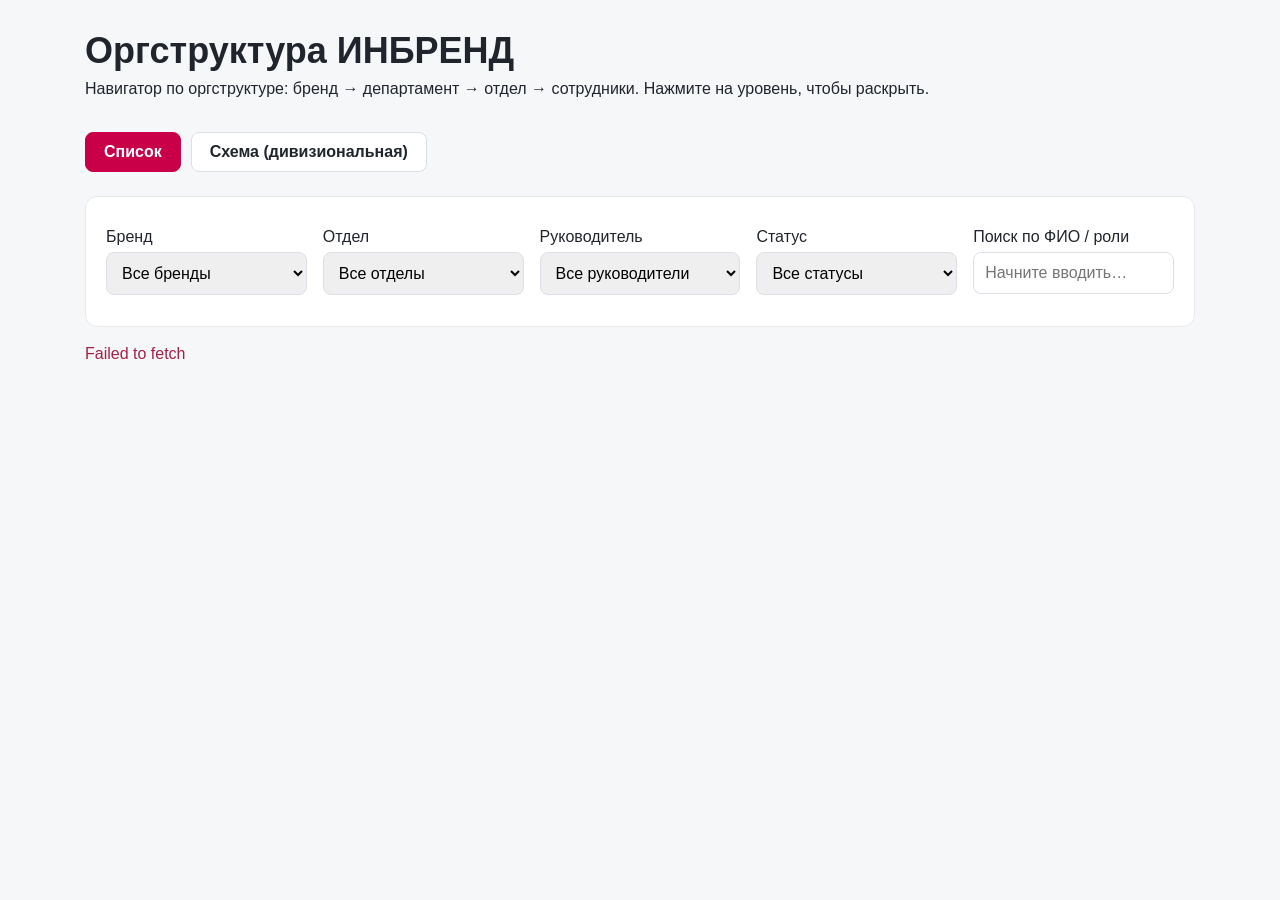
<file: index.html>
<!DOCTYPE html>
<html lang="ru">
<head>
  <meta charset="UTF-8">
  <meta name="viewport" content="width=device-width, initial-scale=1.0">
  <title>Оргструктура ИНБРЕНД</title>
  <link rel="stylesheet" href="styles.css">
</head>
<body>
  <main>
    <header>
      <div>
        <h1>Оргструктура ИНБРЕНД</h1>
        <p id="intro">Загрузка данных…</p>
      </div>
    </header>

   <nav>
  <a class="tab active" href="index.html">Список</a>
  <a class="tab" href="schema.html">Схема (дивизиональная)</a>
  </nav>

    <section id="filters">
      <label>
        Бренд
        <select id="f-brand"><option value="">Все бренды</option></select>
      </label>
      <label>
        Отдел
        <select id="f-dept"><option value="">Все отделы</option></select>
      </label>
      <label>
        Руководитель
        <select id="f-manager"><option value="">Все руководители</option></select>
      </label>
      <label>
        Статус
        <select id="f-status">
          <option value="">Все статусы</option>
          <option value="Штат">Штат</option>
          <option value="Вакансия">Вакансия</option>
        </select>
      </label>
      <label>
        Поиск по ФИО / роли
        <input type="search" id="search" placeholder="Начните вводить…">
      </label>
    </section>

    <p id="count">Загрузка…</p>
    <section id="partner-list"></section>
    <p id="status" class="error"></p>
  </main>

  <script src="app.js"></script>
</body>
</html>
</file>
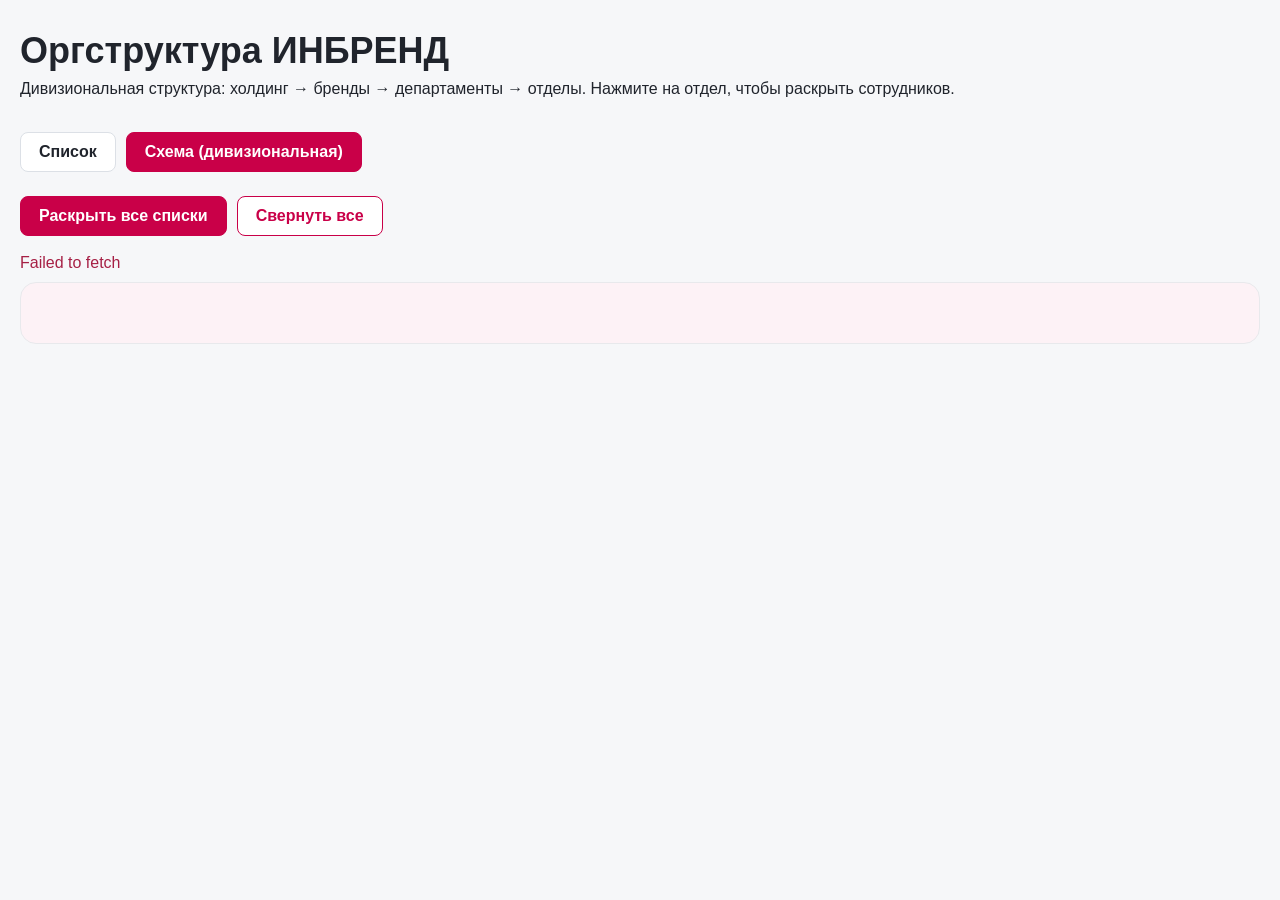
<file: schema.html>
<!DOCTYPE html>
<html lang="ru">
<head>
  <meta charset="UTF-8">
  <meta name="viewport" content="width=device-width, initial-scale=1.0">
  <title>Оргструктура ИНБРЕНД — Схема</title>
  <link rel="stylesheet" href="styles.css">
</head>
<body>
  <main class="wide">
    <header>
      <div>
        <h1>Оргструктура ИНБРЕНД</h1>
        <p id="intro">Дивизиональная структура: холдинг → бренды → департаменты → отделы. Нажмите на отдел, чтобы раскрыть сотрудников.</p>
      </div>
    </header>

    <nav>
      <a class="tab" href="index.html">Список</a>
      <a class="tab active" href="schema.html">Схема (дивизиональная)</a>
    </nav>

    <div class="schema-controls">
      <button id="expand-all" type="button">Раскрыть все списки</button>
      <button id="collapse-all" type="button">Свернуть все</button>
    </div>

    <p id="count">Загрузка…</p>
    <div id="schema" class="schema"></div>
    <p id="status" class="error"></p>
  </main>

  <script src="schema.js"></script>
</body>
</html>
</file>
<file: styles.css>
:root {
  font-family: Inter, 'Segoe UI', Arial, sans-serif;
  color: #20242c;
  background: #f6f7f9;
}
* { box-sizing: border-box; }
body { margin: 0; }
main { max-width: 1150px; margin: auto; padding: 30px 20px; }
header { display: flex; align-items: center; justify-content: space-between; gap: 20px; }
h1 { font-size: 36px; margin: 0 0 8px; }
p { margin: 0 0 10px; }
a { color: #c90048; }
nav { display: flex; gap: 10px; flex-wrap: wrap; margin: 24px 0; }
button, input, select {
  font: inherit;
  padding: 11px;
  border: 1px solid #dce0e6;
  border-radius: 8px;
}
button { cursor: pointer; background: #fff; color: #20242c; }
button:disabled { opacity: .5; cursor: default; }
input[type=search] { width: 100%; }
label { display: block; margin: 15px 0; }
label input, label select { display: block; width: 100%; margin-top: 6px; }

#filters {
  display: grid;
  grid-template-columns: repeat(auto-fit, minmax(200px, 1fr));
  gap: 4px 16px;
  background: #fff;
  padding: 16px 20px;
  border-radius: 12px;
  border: 1px solid #e8e9ec;
  margin-bottom: 18px;
}

.partner {
  background: #fff;
  border: 1px solid #e8e9ec;
  border-radius: 12px;
  padding: 18px;
  margin: 10px 0;
  display: flex;
  justify-content: space-between;
  gap: 14px;
  align-items: flex-start;
}
.partner.vacancy { background: #fffaf0; border-color: #f5d9a8; }
.partner small { display: block; color: #76808e; margin-top: 6px; font-size: 13px; }
.partner-name { color: #c90048; font-weight: 650; margin-top: 2px; }
.partner a { font-weight: 650; }

.row-actions { display: flex; gap: 10px; flex-shrink: 0; align-items: flex-start; }

.badge {
  display: inline-block;
  font-size: 11px;
  padding: 3px 9px;
  border-radius: 20px;
  background: #e8f0fe;
  color: #1a56db;
  font-weight: 600;
  white-space: nowrap;
}
.badge-vacancy { background: #fde68a; color: #92400e; }

pre { white-space: pre-wrap; overflow-wrap: anywhere; background: #fff; padding: 16px; border-radius: 9px; }
.error { color: #a62045; }

@media (max-width: 640px) {
  main { padding: 20px 12px; }
  .partner { flex-direction: column; }
  .row-actions { flex-wrap: wrap; }
  h1 { font-size: 28px; }
}
/* ===== Вложенные аккордеоны: бренд → департамент → отдел ===== */
.brand-group,
.division-group,
.dept-group {
  background: #fff;
  border: 1px solid #e8e9ec;
  border-radius: 12px;
  margin: 10px 0;
  overflow: hidden;
}
.brand-group    { border-left: 4px solid #c90048; }
.division-group { border-left: 4px solid #7c3aed; margin: 8px 0; }
.dept-group     { border-left: 4px solid #2563eb; margin: 8px 0; }

.brand-group > summary,
.division-group > summary,
.dept-group > summary {
  list-style: none;
  cursor: pointer;
  padding: 14px 18px;
  display: flex;
  justify-content: space-between;
  align-items: center;
  gap: 12px;
  font-weight: 650;
  background: #fafbfc;
  transition: background .15s;
}
.brand-group > summary::-webkit-details-marker,
.division-group > summary::-webkit-details-marker,
.dept-group > summary::-webkit-details-marker { display: none; }

.brand-group > summary::before,
.division-group > summary::before,
.dept-group > summary::before {
  content: '▸';
  color: #c90048;
  font-size: 14px;
  transition: transform .15s;
  display: inline-block;
  margin-right: 8px;
}
.brand-group[open] > summary::before,
.division-group[open] > summary::before,
.dept-group[open] > summary::before { transform: rotate(90deg); }

.brand-group > summary:hover,
.division-group > summary:hover,
.dept-group > summary:hover { background: #f0f2f5; }

.mgr-name { flex: 1; }
.mgr-count { font-size: 12px; color: #76808e; font-weight: 500; white-space: nowrap; }

.brand-body    { padding: 10px 14px 14px; border-top: 1px solid #eef0f3; }
.division-body { padding: 8px 12px 12px; border-top: 1px solid #eef0f3; }
.dept-body     { padding: 8px 12px 12px; border-top: 1px solid #eef0f3; }
.dept-body .partner { margin: 8px 0; }


/* ===== Вкладки ===== */
nav { display: flex; gap: 10px; flex-wrap: wrap; margin: 24px 0; }
.tab {
  display: inline-block;
  padding: 10px 18px;
  border: 1px solid #dce0e6;
  border-radius: 8px;
  background: #fff;
  color: #20242c;
  text-decoration: none;
  font-weight: 600;
  transition: background .15s, border-color .15s;
}
.tab:hover { background: #f0f2f5; }
.tab.active { background: #c90048; color: #fff; border-color: #c90048; }

/* ===== Схема (дивизиональная структура) ===== */
main.wide { max-width: 1600px; }

.schema-controls {
  display: flex;
  gap: 10px;
  flex-wrap: wrap;
  margin: 0 0 18px;
}
.schema-controls button {
  padding: 10px 18px;
  border-radius: 8px;
  border: 1px solid #c90048;
  background: #c90048;
  color: #fff;
  font-weight: 600;
  cursor: pointer;
  transition: background .15s;
}
.schema-controls button:hover { background: #a8003c; }
.schema-controls button#collapse-all {
  background: #fff;
  color: #c90048;
}
.schema-controls button#collapse-all:hover { background: #fdf2f6; }

.schema {
  background: #fdf2f6; /* Легкий розовый фон как на скриншоте */
  border: 1px solid #e8e9ec;
  border-radius: 16px;
  padding: 30px 20px;
  overflow-x: auto;
}

/* Ряд брендов */
.org-brands-container {
  display: flex;
  gap: 20px;
  justify-content: center;
  align-items: flex-start;
  flex-wrap: wrap;
}

/* Карточка бренда/холдинга */
details.org-brand-details {
  flex: 1 1 340px;
  min-width: 300px;
  max-width: 450px;
  background: #fff;
  border: 1px solid #e8e9ec;
  border-left: 4px solid #c90048; /* Красная полоса слева */
  border-radius: 12px;
  overflow: hidden;
  box-shadow: 0 2px 8px rgba(0,0,0,0.04);
}

details.org-brand-details > summary {
  list-style: none;
  cursor: pointer;
  padding: 16px;
  display: flex;
  justify-content: space-between;
  align-items: center;
  gap: 10px;
  background: #fff;
  transition: background .15s;
}
details.org-brand-details > summary::-webkit-details-marker { display: none; }
details.org-brand-details > summary:hover { background: #fafbfc; }

.org-brand-title {
  font-size: 16px;
  font-weight: 700;
  color: #c90048;
}
.org-brand-meta {
  display: flex;
  align-items: center;
  gap: 8px;
}

/* Кнопка-стрелочка */
.org-toggle-icon {
  display: inline-block;
  width: 24px;
  height: 24px;
  background: #f1f5f9;
  border-radius: 50%;
  position: relative;
  transition: transform .2s;
}
.org-toggle-icon::before {
  content: '▴';
  position: absolute;
  top: 50%;
  left: 50%;
  transform: translate(-50%, -50%);
  font-size: 14px;
  color: #64748b;
}
details.org-brand-details:not([open]) .org-toggle-icon {
  transform: rotate(180deg);
}

/* Тело карточки */
.org-brand-body {
  padding: 0 16px 16px;
  background: #fff;
}

/* Департаменты */
.org-divisions { display: flex; flex-direction: column; gap: 12px; }

.org-division {
  background: #faf5ff;
  border: 1px solid #e0d4f7;
  border-left: 3px solid #7c3aed;
  border-radius: 10px;
  padding: 12px;
}
.org-division-title {
  font-size: 14px;
  font-weight: 700;
  color: #5b21b6;
  margin-bottom: 10px;
  display: flex;
  align-items: center;
  gap: 6px;
}

/* Отделы */
.org-depts { display: flex; flex-direction: column; gap: 8px; }

details.org-dept {
  background: #fff;
  border: 1px solid #e2e8f0;
  border-left: 3px solid #2563eb;
  border-radius: 8px;
  overflow: hidden;
}
details.org-dept > summary {
  list-style: none;
  cursor: pointer;
  padding: 10px 12px;
  display: flex;
  justify-content: space-between;
  align-items: center;
  gap: 8px;
  transition: background .15s;
}
details.org-dept > summary::-webkit-details-marker { display: none; }
details.org-dept > summary::before {
  content: '▸';
  color: #2563eb;
  font-size: 12px;
  margin-right: 6px;
  transition: transform .15s;
  display: inline-block;
}
details.org-dept[open] > summary::before { transform: rotate(90deg); }
details.org-dept > summary:hover { background: #f8fafc; }

.org-dept-title {
  font-size: 13px;
  font-weight: 650;
  color: #1e40af;
  flex: 1;
  display: flex;
  align-items: center;
  gap: 6px;
}
.org-badge {
  background: #e8f0fe;
  color: #1a56db;
  padding: 3px 8px;
  border-radius: 12px;
  font-size: 11px;
  font-weight: 600;
  white-space: nowrap;
}

.org-dept-leader {
  font-size: 12px;
  color: #475569;
  padding: 8px 12px;
  background: #f1f5f9;
  border-bottom: 1px solid #e2e8f0;
}

.org-emps {
  display: flex;
  flex-direction: column;
  gap: 6px;
  padding: 10px 12px;
}
.org-emp {
  background: #f8fafc;
  border: 1px solid #eef0f3;
  border-radius: 6px;
  padding: 8px 10px;
}
.org-emp.vacancy { background: #fffaf0; border-color: #f5d9a8; }
.org-emp-name { font-size: 13px; font-weight: 600; color: #20242c; }
.org-emp-pos { font-size: 12px; color: #64748b; margin-top: 2px; }

/* Адаптив */
@media (max-width: 900px) {
  .org-brands-container { flex-direction: column; align-items: center; }
  details.org-brand-details { max-width: 100%; width: 100%; }
}
</file>
